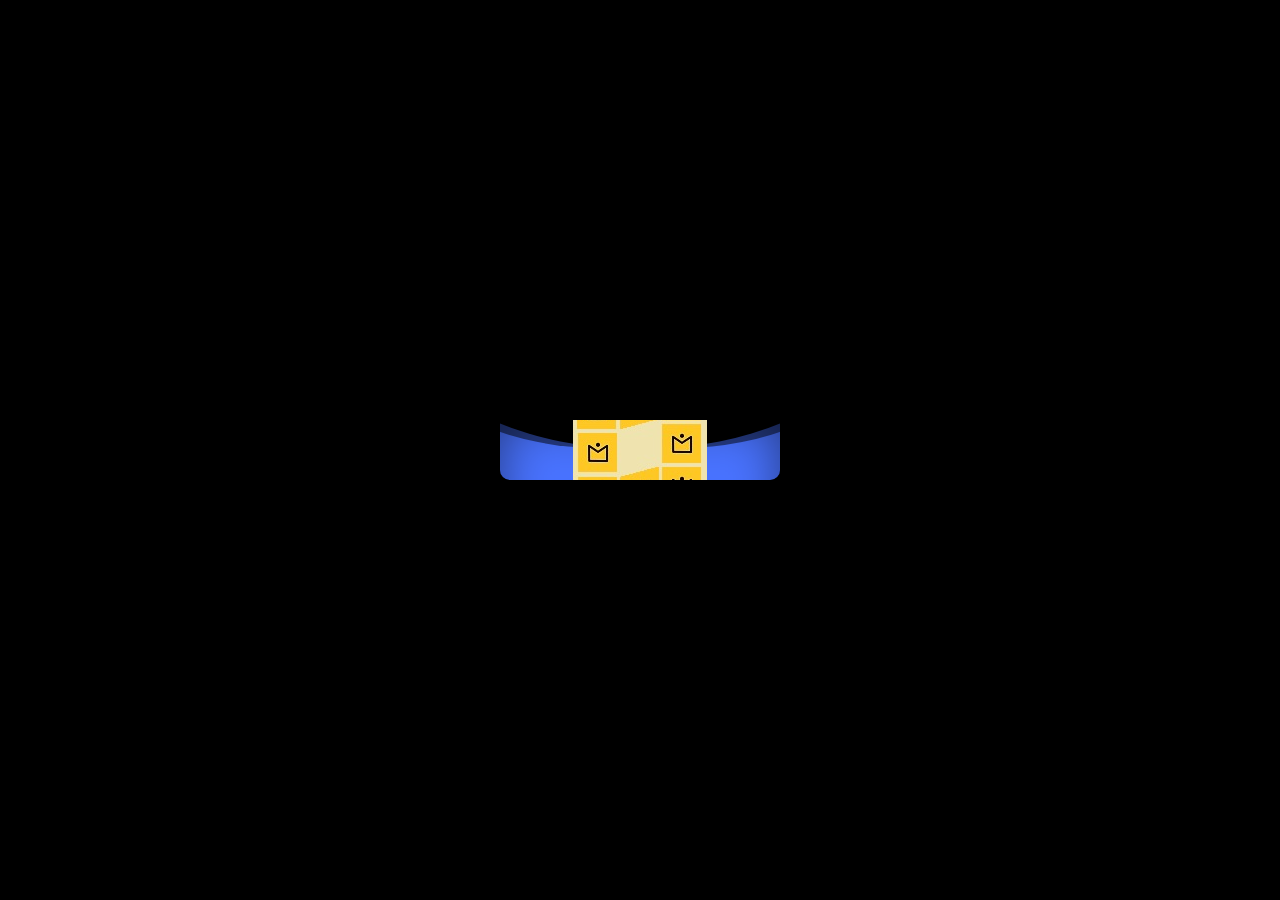
<file: 11.html>
<!DOCTYPE html>

<html lang="ru">
	
	<head>
		
		
		<meta charset="UTF-8">
	
		<meta name="viewport" content="width=device-width, initial-scale=1.0, maximum-scale=1.0, user-scalable=0" />
	</head>

	<body>
	
		<div class="wrapper">
			<!-- Контент -->
			<a href="" class="wave-btn">
				<span class="wave-btn__text"><img src="cm16.jpg" alt=""></span>
				<span class="wave-btn__waves"></span>
			</a>
		</div>
		
	</body>
</html>
    <style>
    /*Обнуление*/
*,*:before,*:after{
	padding: 0;
	margin: 0;
	border: 0;
	-moz-box-sizing: border-box;
	-webkit-box-sizing: border-box;
	box-sizing: border-box;
}
html,body{
	height: 100%;
}
/*Стили для демонстрации*/
body{
	background-color: #000;
}
.wrapper{
	width: 100%;
	min-height: 100%;
	height: 100%;
	overflow: hidden;

	display: -webkit-flex;
	display: -moz-flex;
	display: -ms-flex;
	display: -o-flex;
	display: flex;

	justify-content:center;
	align-items: center;

}
/* Основные стили */
.wave-btn {
	width: 280px;
	height: 60px;
	display: -webkit-flex;
	display: -moz-flex;
	display: -ms-flex;
	display: -o-flex;
	display: flex;

	overflow: hidden;

	position: relative;

	transition: all 0.8s ease 0s;
	-webkit-transition: all 0.8s ease 0s;
	-moz-transition: all 0.8s ease 0s;
	-ms-transition: all 0.8s ease 0s;
	-o-transition: all 0.8s ease 0s;

	justify-content:center;
	align-items: center;

	border-radius: 0 0 10px 10px;
	text-decoration: none;
}

.wave-btn:hover {
	border-radius: 10px;

	transition: all 0.8s ease 0.2s;
	-webkit-transition: all 0.8s ease 0.2s;
	-moz-transition: all 0.8s ease 0.2s;
	-ms-transition: all 0.8s ease 0.2s;
	-o-transition: all 0.8s ease 0.2s;

	-webkit-box-shadow: 0 0 40px rgba(73, 115, 255, 0.6);
	box-shadow: 0 0 40px rgba(73, 115, 255, 0.6);

}
.wave-btn:hover .wave-btn__waves{
	top: -50px;
}

.wave-btn__text {
	font-family: Arial, "Helvetica Neue", Helvetica, sans-serif;
	color: #fff;
	text-transform: uppercase;
	letter-spacing: 8px;
	position: relative;
	z-index: 1;
}
.wave-btn__waves {
	position: absolute;
	width: 280px;
	height: 280px;
	background-color: #4973ff;
	top: 0;
	left: 0;
	-webkit-box-shadow: inset 0 0 50px rgba(0, 0, 0, 0.5);
	box-shadow: inset 0 0 50px rgba(0, 0, 0, 0.5);

	transition: all 0.8s ease 0s;
	-webkit-transition: all 0.8s ease 0s;
	-moz-transition: all 0.8s ease 0s;
	-ms-transition: all 0.8s ease 0s;
	-o-transition: all 0.8s ease 0s;
}
.wave-btn__waves:after,
.wave-btn__waves:before{
	content: '';
	position: absolute;
	top: 0;
	left: 50%;
	width: 250%;
	height: 250%;

	transform: translate3d(-50%,-96%,0) rotate(0deg) scale(1);
	-moz-transform: translate3d(-50%,-96%,0) rotate(0deg) scale(1);
	-ms-transform: translate3d(-50%,-96%,0) rotate(0deg) scale(1);
	-webkit-transform: translate3d(-50%,-96%,0) rotate(0deg) scale(1);
	-o-transform: translate3d(-50%,-96%,0) rotate(0deg) scale(1);
}

.wave-btn__waves:before{
	background-color: #000;
	border-radius: 48%;

	animation: waves 5s infinite linear;
	-webkit-animation: waves 5s infinite linear;
	-moz-animation: waves 5s infinite linear;
	-o-animation: waves 5s infinite linear;
}
.wave-btn__waves:after{
	background-color: rgba(0,0,0,0.5);
	border-radius: 44%;

	animation: waves 10s infinite linear;
	-webkit-animation: waves 10s infinite linear;
	-moz-animation: waves 10s infinite linear;
	-o-animation: waves 10s infinite linear;
}

@keyframes waves{
	0%{
		transform: translate3d(-50%,-96%,0) rotate(0deg) scale(1);
		-moz-transform: translate3d(-50%,-96%,0) rotate(0deg) scale(1);
		-ms-transform: translate3d(-50%,-96%,0) rotate(0deg) scale(1);
		-webkit-transform: translate3d(-50%,-96%,0) rotate(0deg) scale(1);
		-o-transform: translate3d(-50%,-96%,0) rotate(0deg) scale(1);
	}
	100%{
		transform: translate3d(-50%,-96%,0) rotate(360deg) scale(1);
		-moz-transform: translate3d(-50%,-96%,0) rotate(360deg) scale(1);
		-ms-transform: translate3d(-50%,-96%,0) rotate(360deg) scale(1);
		-webkit-transform: translate3d(-50%,-96%,0) rotate(360deg) scale(1);
		-o-transform: translate3d(-50%,-96%,0) rotate(360deg) scale(1);
	}
}
@-webkit-keyframes waves{
	0%{
		transform: translate3d(-50%,-96%,0) rotate(0deg) scale(1);
		-moz-transform: translate3d(-50%,-96%,0) rotate(0deg) scale(1);
		-ms-transform: translate3d(-50%,-96%,0) rotate(0deg) scale(1);
		-webkit-transform: translate3d(-50%,-96%,0) rotate(0deg) scale(1);
		-o-transform: translate3d(-50%,-96%,0) rotate(0deg) scale(1);
	}
	100%{
		transform: translate3d(-50%,-96%,0) rotate(360deg) scale(1);
		-moz-transform: translate3d(-50%,-96%,0) rotate(360deg) scale(1);
		-ms-transform: translate3d(-50%,-96%,0) rotate(360deg) scale(1);
		-webkit-transform: translate3d(-50%,-96%,0) rotate(360deg) scale(1);
		-o-transform: translate3d(-50%,-96%,0) rotate(360deg) scale(1);
	}
}
@-moz-keyframes waves{
	0%{
		transform: translate3d(-50%,-96%,0) rotate(0deg) scale(1);
		-moz-transform: translate3d(-50%,-96%,0) rotate(0deg) scale(1);
		-ms-transform: translate3d(-50%,-96%,0) rotate(0deg) scale(1);
		-webkit-transform: translate3d(-50%,-96%,0) rotate(0deg) scale(1);
		-o-transform: translate3d(-50%,-96%,0) rotate(0deg) scale(1);
	}
	100%{
		transform: translate3d(-50%,-96%,0) rotate(360deg) scale(1);
		-moz-transform: translate3d(-50%,-96%,0) rotate(360deg) scale(1);
		-ms-transform: translate3d(-50%,-96%,0) rotate(360deg) scale(1);
		-webkit-transform: translate3d(-50%,-96%,0) rotate(360deg) scale(1);
		-o-transform: translate3d(-50%,-96%,0) rotate(360deg) scale(1);
	}
}
@-o-keyframes waves{
	0%{
		transform: translate3d(-50%,-96%,0) rotate(0deg) scale(1);
		-moz-transform: translate3d(-50%,-96%,0) rotate(0deg) scale(1);
		-ms-transform: translate3d(-50%,-96%,0) rotate(0deg) scale(1);
		-webkit-transform: translate3d(-50%,-96%,0) rotate(0deg) scale(1);
		-o-transform: translate3d(-50%,-96%,0) rotate(0deg) scale(1);
	}
	100%{
		transform: translate3d(-50%,-96%,0) rotate(360deg) scale(1);
		-moz-transform: translate3d(-50%,-96%,0) rotate(360deg) scale(1);
		-ms-transform: translate3d(-50%,-96%,0) rotate(360deg) scale(1);
		-webkit-transform: translate3d(-50%,-96%,0) rotate(360deg) scale(1);
		-o-transform: translate3d(-50%,-96%,0) rotate(360deg) scale(1);
	}
}
    </style>

  </body>
</html>
</file>
